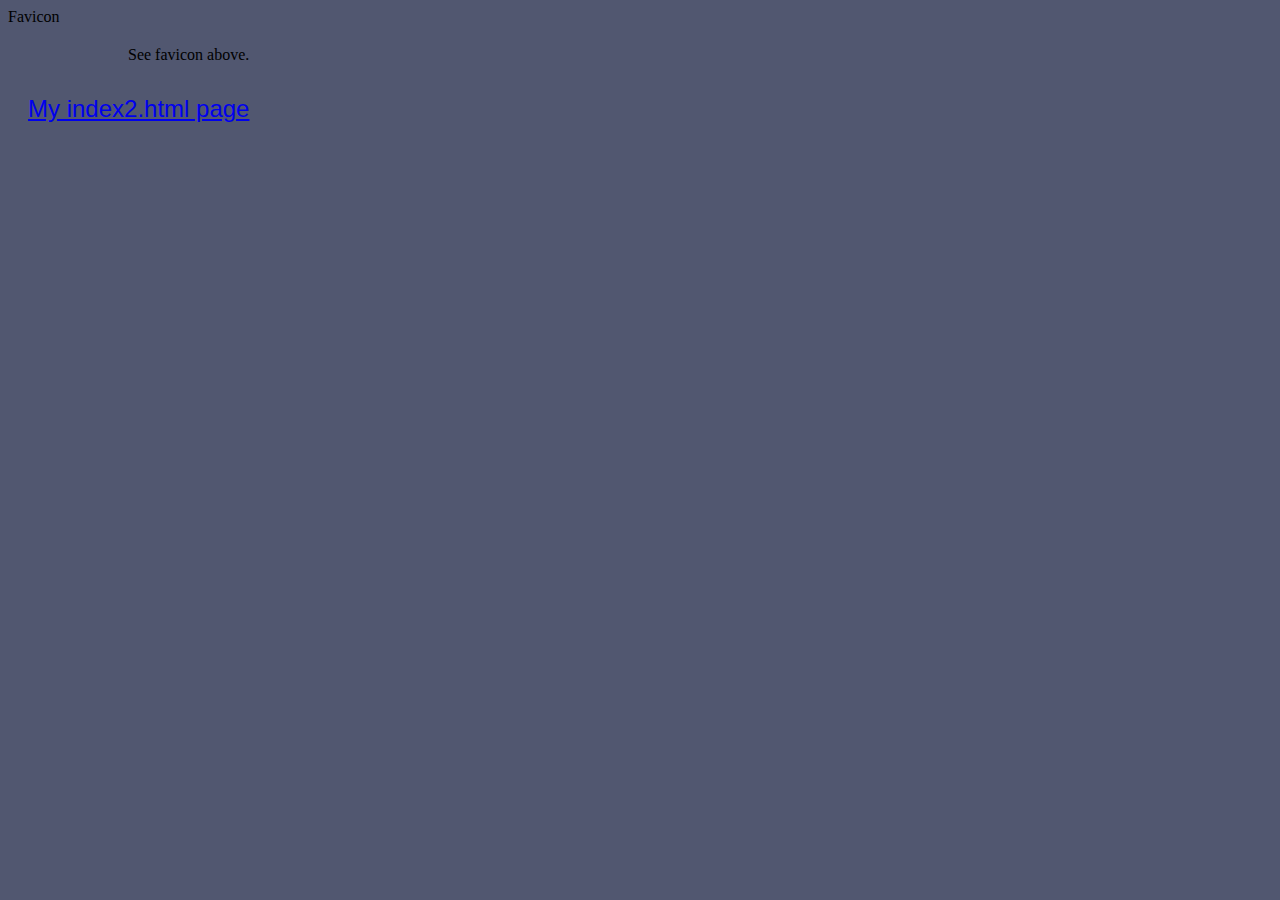
<file: index.html>
<!DOCTYPE html>
<!-- ICS2O-Unit1-05-HTML-Favicon -->
<html lang="en-ca">
  <head>
    <meta charset="utf-8" />
    <meta name="description" content="My first webpage, with a favicon" />
    <meta name="keywords" content="mths, ics2o" />
    <meta name="author" content="Mr. Coxall" />
    <meta name="viewport" content="width=device-width, initial-scale=1.0" />
    <link rel="stylesheet" href="./css/style.css" />
    <link
      rel="stylesheet"
      href="https://fonts.googleapis.com/icon?family=Material+Icons"
    />
    <link
      rel="stylesheet"
      href="https://code.getmdl.io/1.3.0/material.indigo-pink.min.css"
    />
    <link rel="apple-touch-icon" sizes="180x180" href="apple-touch-icon.png" />
    <link rel="icon" type="image/png" sizes="32x32" href="favicon-32x32.png" />
    <link rel="icon" type="image/png" sizes="16x16" href="favicon-16x16.png" />
    <link rel="manifest" href="site.webmanifest" />
    <title>My first webpage, with a favicon</title>
  </head>
  <body>
    <div class="mdl-layout mdl-js-layout mdl-layout--fixed-header">
      <header class="mdl-layout__header">
        <div class="mdl-layout__header-row">
          <span class="mdl-layout-title">Favicon</span>
        </div>
      </header>
      <main class="mdl-layout__content">
        <div class="page-content" style="padding-left: 100px">
          See favicon above.
        </div>
        <p>
          <a href="./index2.html">My index2.html page</a>
        </p>
      </main>
    </div>
  </body>
</html>
</file>
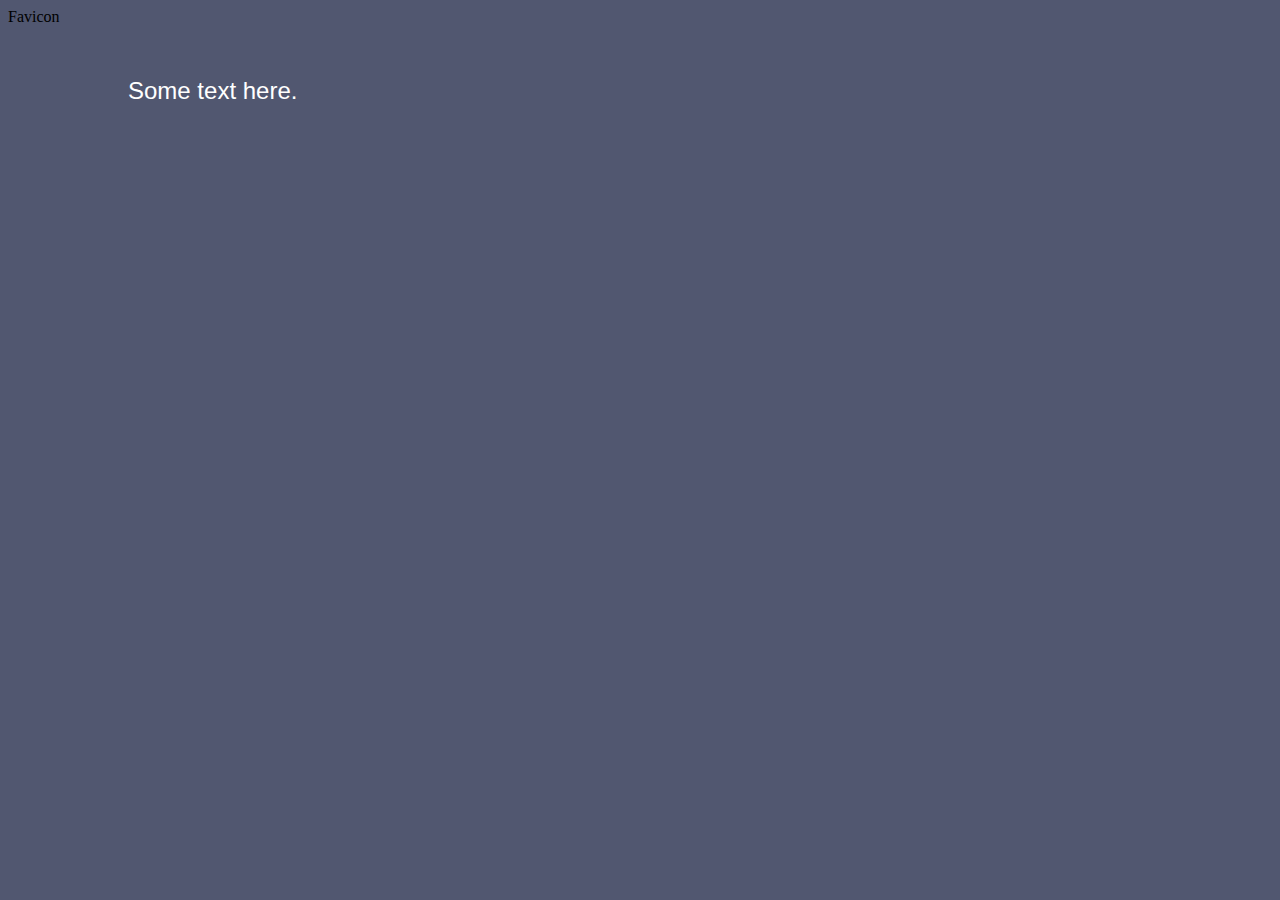
<file: index2.html>
<!DOCTYPE html>
<!-- ICS2O-Unit1-05-HTML-Favicon -->
<html lang="en-ca">
  <head>
    <meta charset="utf-8" />
    <meta name="description" content="My second webpage, with a favicon" />
    <meta name="keywords" content="mths, ics2o" />
    <meta name="author" content="Mr. Coxall" />
    <meta name="viewport" content="width=device-width, initial-scale=1.0" />
    <link rel="stylesheet" href="./css/style.css" />
    <link
      rel="stylesheet"
      href="https://fonts.googleapis.com/icon?family=Material+Icons"
    />
    <link
      rel="stylesheet"
      href="https://code.getmdl.io/1.3.0/material.indigo-pink.min.css"
    />
    <link
      rel="apple-touch-icon"
      sizes="180x180"
      href="./apple-touch-icon.png"
    />
    <link
      rel="icon"
      type="image/png"
      sizes="32x32"
      href="./favicon-32x32.png"
    />
    <link
      rel="icon"
      type="image/png"
      sizes="16x16"
      href="./favicon-16x16.png"
    />
    <link rel="manifest" href="./site.webmanifest" />
    <title>My second webpage, with a favicon</title>
  </head>
  <body>
    <div class="mdl-layout mdl-js-layout mdl-layout--fixed-header">
      <header class="mdl-layout__header">
        <div class="mdl-layout__header-row">
          <span class="mdl-layout-title">Favicon</span>
        </div>
      </header>
      <main class="mdl-layout__content">
        <div class="page-content" style="padding-left: 100px">
          <div id="hello-world">
            <p>Some text here.</p>
          </div>
        </div>
      </main>
    </div>
  </body>
</html>
</file>
<file: css/style.css>
/* Created by: Chloe Havel
* Created on: Sep 2020
* This file contains the CSS for index.html
*/

.mdl-layout__header-row {
  align-items: center;
  justify-content: center;
}

.mdl-layout__content {
  padding-left: 15pt;
  padding-right: 15pt;
  padding-top: 15pt;
}

/* Due to error in MDL : https://github.com/google/material-design-lite/issues/5281
*/
.mdl-ripple {
  background: #000;
  opacity: 0.001;
}

body {
  background-color: #515770;
}

p {
  color: white;
  font-family: Helvetica, Arial, sans-serif;
  font-size: 1.5rem;
  padding-top: 5pt;
}
</file>
